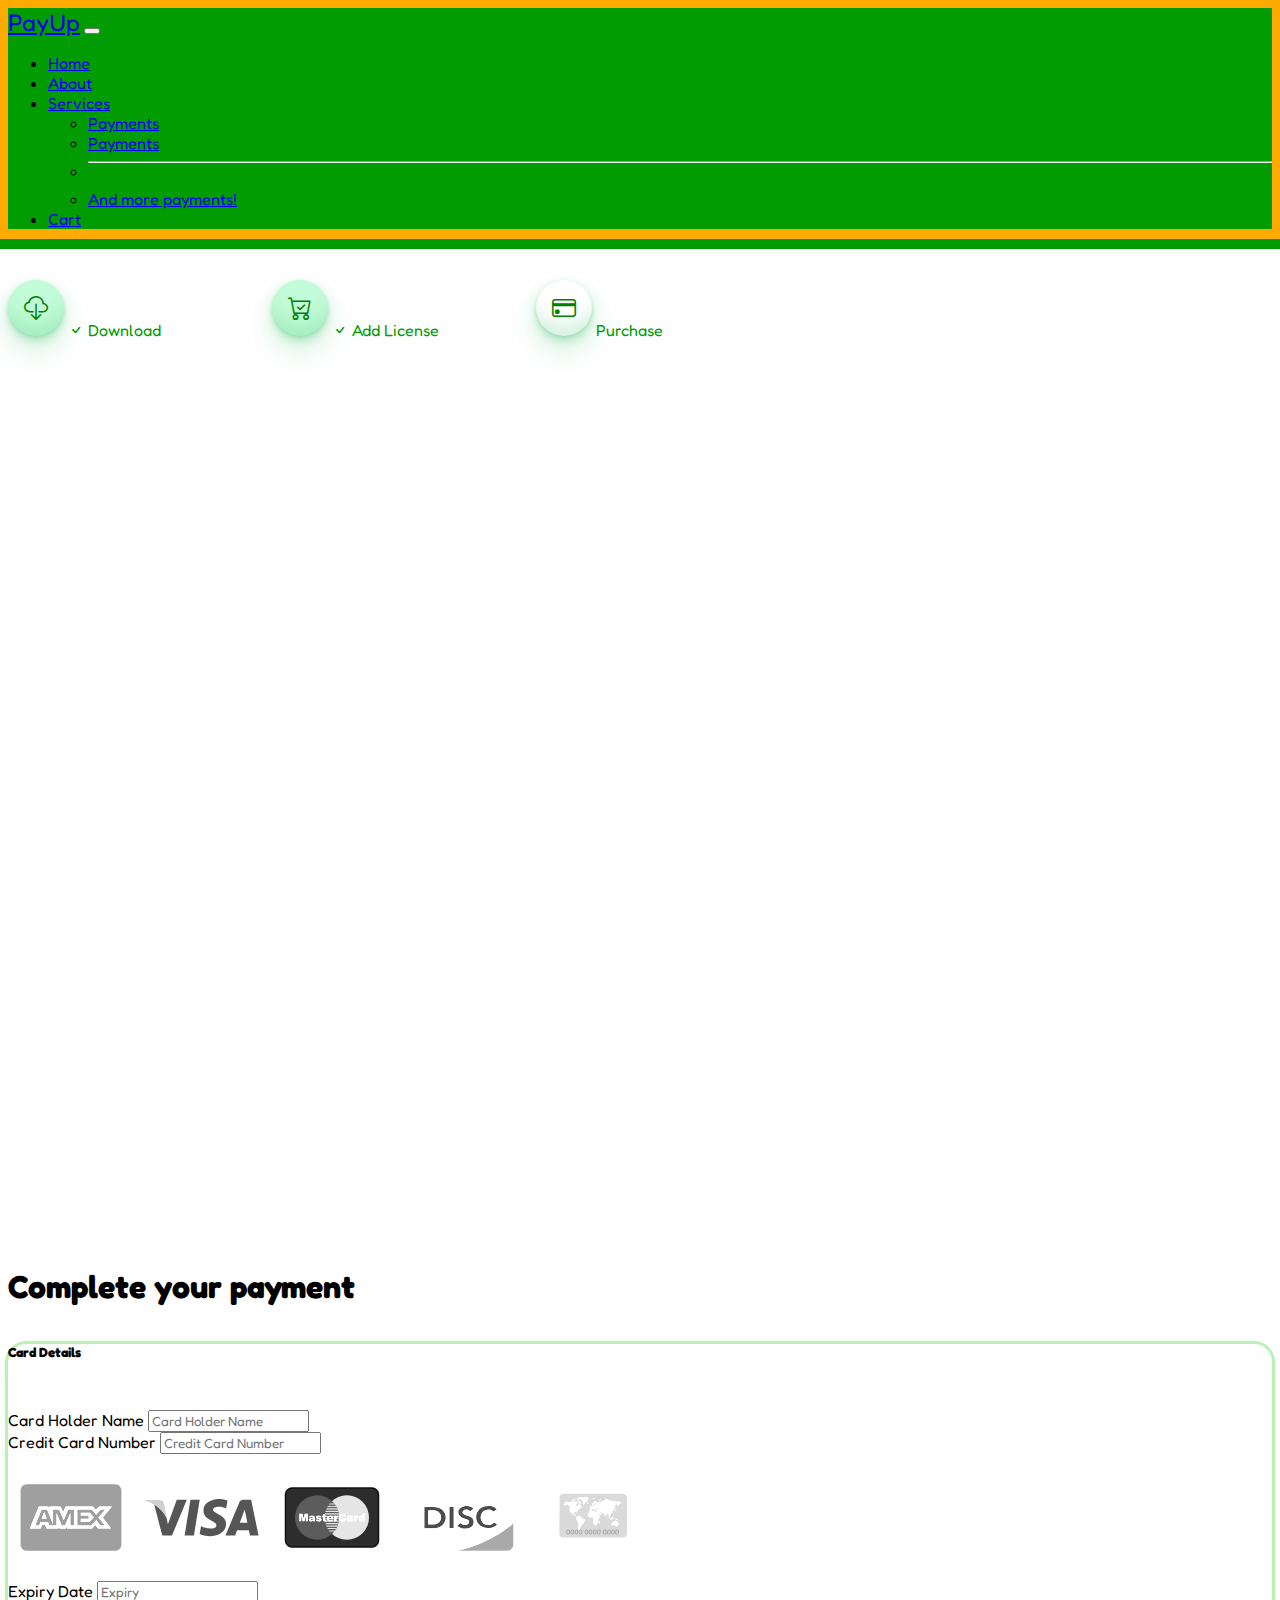
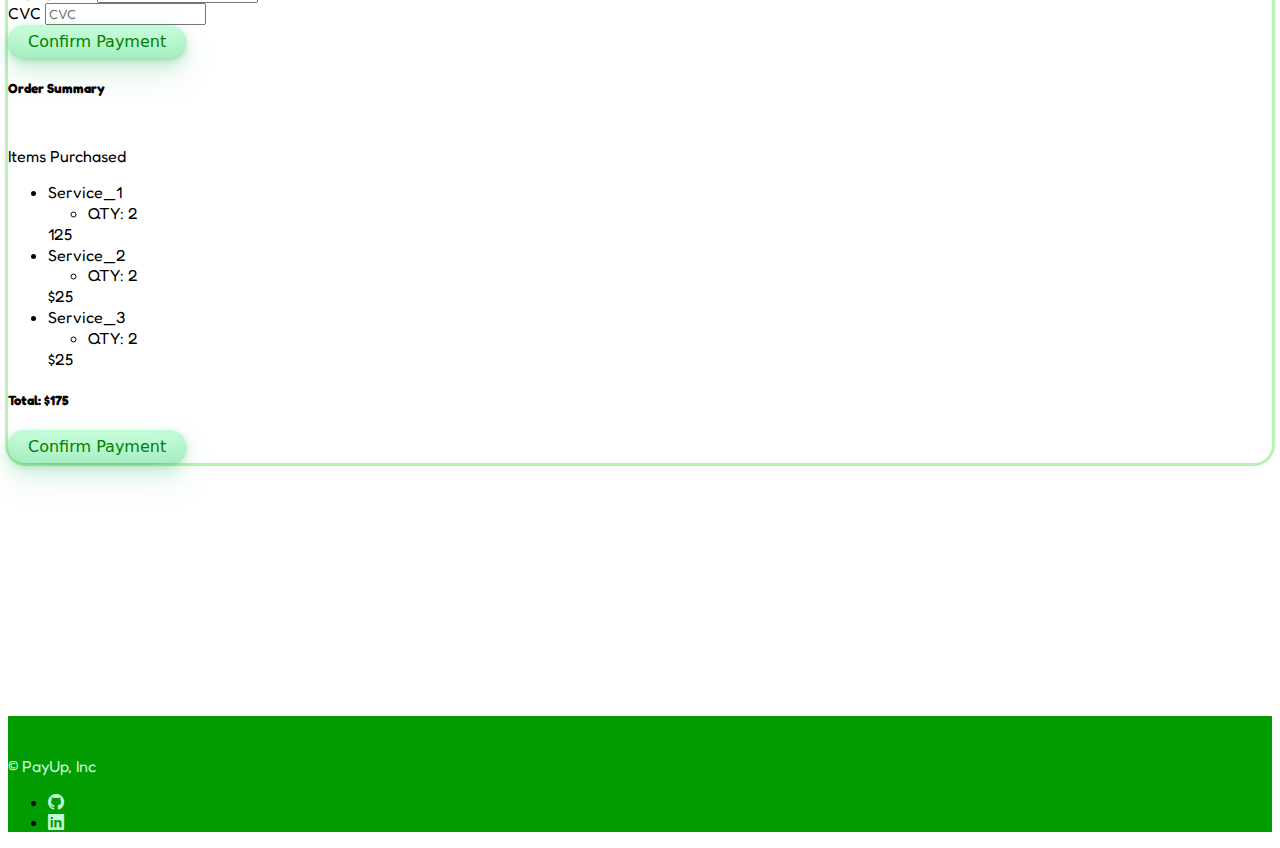
<file: DUI#2-Payment-Page/html/index.html>
<html lang="en">

<head>
    <meta charset="UTF-8">
    <meta http-equiv="X-UA-Compatible" content="IE=edge">
    <meta name="viewport" content="width=device-width, initial-scale=1.0">
    <link href='https://cdn.jsdelivr.net/npm/bootstrap@5.0.2/dist/css/bootstrap.min.css' rel='stylesheet'
        integrity='sha384-EVSTQN3/azprG1Anm3QDgpJLIm9Nao0Yz1ztcQTwFspd3yD65VohhpuuCOmLASjC' crossorigin='anonymous'>
    <script src='https://cdn.jsdelivr.net/npm/bootstrap@5.0.2/dist/js/bootstrap.bundle.min.js'
        integrity='sha384-MrcW6ZMFYlzcLA8Nl+NtUVF0sA7MsXsP1UyJoMp4YLEuNSfAP+JcXn/tWtIaxVXM'
        crossorigin='anonymous'></script>
    <link rel='preconnect' href='https://fonts.googleapis.com'>
    <link rel='preconnect' href='https://fonts.gstatic.com' crossorigin>
    <link rel="stylesheet" href="../css/styles.css">
    <link
        href="https://fonts.googleapis.com/css2?family=Abril+Fatface&family=Antonio:wght@100&family=Fredoka&family=Fredoka+One&family=Lobster+Two:wght@400;700&family=Nanum+Myeongjo&family=Oleo+Script&family=Oxygen:wght@300&family=Patrick+Hand&family=Righteous&family=Roboto:wght@300;400&family=Ubuntu:wght@400;700&display=swap"
        rel="stylesheet">

    <link rel="stylesheet" href="https://cdn.jsdelivr.net/npm/bootstrap-icons@1.3.0/font/bootstrap-icons.css">

    <title>Payment Page</title>
</head>

<body>

    <nav id="paymentNav" class='navbar navbar-expand-md navbar-dark'>
        <div class='container-fluid'>
            <a class='navbar-brand' id="navbarHead" href='#'>PayUp</a>
            <button class='navbar-toggler' type='button' data-bs-toggle='collapse'
                data-bs-target='#navbarSupportedContent' aria-controls='navbarSupportedContent' aria-expanded='false'
                aria-label='Toggle navigation'>
                <span class='navbar-toggler-icon'></span>
            </button>
            <div class='collapse navbar-collapse' id='navbarSupportedContent'>
                <!--This is where nav items are inserted  -->
                <ul class='navbar-nav me-auto mb-2 mb-lg-0'>
                    <li class='nav-item'>
                        <a class='nav-link active' aria-current='page' href='#'>Home</a>
                    </li>
                    <li class='nav-item'>
                        <a class='nav-link ' aria-current='page' href='#'>About</a>
                    </li>
                    <li class="nav-item dropdown">
                        <a class="nav-link dropdown-toggle" href="#" id="navbarDropdown" role="button"
                            data-bs-toggle="dropdown" aria-expanded="false">
                            Services
                        </a>
                        <ul class="dropdown-menu" aria-labelledby="navbarDropdown">
                            <li><a class="dropdown-item" href="#">Payments</a></li>
                            <li><a class="dropdown-item" href="#">Payments</a></li>
                            <li>
                                <hr class="dropdown-divider">
                            </li>
                            <li><a class="dropdown-item" href="#">And more payments!</a></li>
                        </ul>
                    </li>
                    <li class='nav-item'>
                        <a class='nav-link ' aria-current='page' href='#'>Cart</a>
                    </li>
                </ul>
            </div>
    </nav>
    <!-- Body -->
    <div class='container'>
        <div class='row'>
            <!-- Progress Bar -->
            <div class="col-12 mb-3 text-center d-none d-lg-block">
                <span class="icon-holder">
                    <i class="bi bi-cloud-download icon"></i>
                </span>
                <span class="loader text-start align-middle">
                    <i class="bi bi-check"></i>
                    Download
                </span>
                <span class="icon-holder">
                    <i class="bi bi-cart-check icon"></i>
                </span>
                <span class="loader text-start align-middle">
                    <i class="bi bi-check"></i>
                    Add License
                </span>
                <span id="purchase" class="icon-holder">
                    <i class="bi bi-credit-card icon"></i>
                </span>
                <span class="loader text-start align-middle">
                    Purchase
                </span>
            </div>
            <h1 class="page-header">Complete your payment</h1>
            <div class="col-md-3 d-none d-md-block">

            </div>
            <div class="col-md-6 p-4 payment-body">
                <!-- Payment Form -->
                <form action="submit" class="row">
                    <div class="col-lg-7 col-12 mb-4">
                        <!-- Card Details -->
                        <h5 class="payment-header">Card Details</h5>
                        <div class="row">


                            <div class="col-12 mb-3">
                                <label for="cname" class="form-label">Card Holder Name</label>
                                <input type="text" class="form-control" id="cname" placeholder="Card Holder Name">
                            </div>
                            <div class="col-12 mb-3">
                                <label for="#cc_number" class="form-label">Credit Card Number</label>
                                <input id="cc_number" type="text" maxlength="19" class="cc-number-input form-control"
                                    placeholder="Credit Card Number">
                                <div class="cc-types">
                                    <img class="cc-types__img cc-types__img--amex">
                                    <img class="cc-types__img cc-types__img--visa">
                                    <img class="cc-types__img cc-types__img--mastercard">
                                    <img class="cc-types__img cc-types__img--disc">
                                    <img class="cc-types__img cc-types__img--genric">
                                </div>
                            </div>
                            <div class="col-6">
                                <label for="expiry" class="fs-6">Expiry Date</label>
                                <input id="expiry" type="text" maxlength="5" class="cc-expiry-input form-control"
                                    placeholder="Expiry">
                            </div>
                            <div class="col-6">
                                <label for="cvc" class="fs-6">CVC</label>
                                <input id="cvc" type="text" maxlength="3" class="cc-cvc-input form-control"
                                    Placeholder="CVC">
                            </div>
                            <div class="col-12 mt-4 text-center d-md-none d-lg-block">
                                <!-- HTML !-->
                                <button class="button-33 mx-auto" role="button">Confirm Payment</button>
                            </div>


                        </div>
                    </div>

                    <!-- Order Summary -->
                    <div class="col-lg-5 col-12">

                        <div>


                            <h5 class="payment-header">Order Summary</h5>
                            <p>Items Purchased</p>

                            <ul class="product-list">
                                <li class="mb-2 d-flex justify-content-between">
                                    <span>
                                        Service_1
                                        <ul class="text-muted">
                                            <li class="text-muted">QTY: 2 </li>
                                        </ul>
                                    </span>
                                    <span>125</span>
                                </li>
                                <li class="mb-2 d-flex justify-content-between">
                                    <span>

                                        Service_2
                                        <ul class="text-muted">
                                            <li class="text-muted">QTY: 2 </li>
                                        </ul>
                                    </span>
                                    <span>$25</span>
                                </li>
                                <li class="mb-2 d-flex justify-content-between">
                                    <span>
                                        Service_3
                                        <ul class="text-muted">
                                            <li class="text-muted">QTY: 2</li>
                                        </ul>
                                    </span>
                                    <span>$25</span>
                                </li>
                            </ul>
                            <h5 class="d-flex justify-content-between">Total: <span class="">$175</span></h5>

                        </div>
                    </div>
                    <div class="col-12 mt-4 text-center d-block d-lg-none">
                        <!-- HTML !-->
                        <button class="button-33 mx-auto" role="button">Confirm Payment</button>
                    </div>

            </div>
        </div>
        <div class="col-md-3 d-none d-md-block"></div>
        </form>
    </div>
    <footer id="page-footer" class="d-flex flex-wrap justify-content-between align-items-center py-3 my-4 border-top">
        <div class="col-md-4 d-flex align-items-center">
          <a href="/" class="mb-3 me-2 mb-md-0 text-muted text-decoration-none lh-1">
            <svg class="bi" width="30" height="24"><use xlink:href="#bootstrap"></use></svg>
          </a>
          <p class="footer-txt">© PayUp, Inc</p>
          <!-- <p>Thanks to Kevin Murani, for publishing the code for their credit card mask!</p>
          <p><a targe="_blank" href="https://codepen.io/murani/pen/KyVbrp">Click Here</a></p> -->
        </div>
    
        <ul class="nav col-md-4 justify-content-end me-2 list-unstyled d-flex">
          <li class="ms-3"><a class="footer-icons" target="_blank" href="https://github.com/masterbatcoderman10/DailyUIChallenges"><i class="bi bi-github"></i></a></li>
          <li class="ms-3"><a class="footer-icons" href="#"><i class="bi bi-linkedin"></i></a></li>
        </ul>
      </footer>

    <script type="text/javascript" src="../js/script.js"></script>
</body>

</html>
</file>
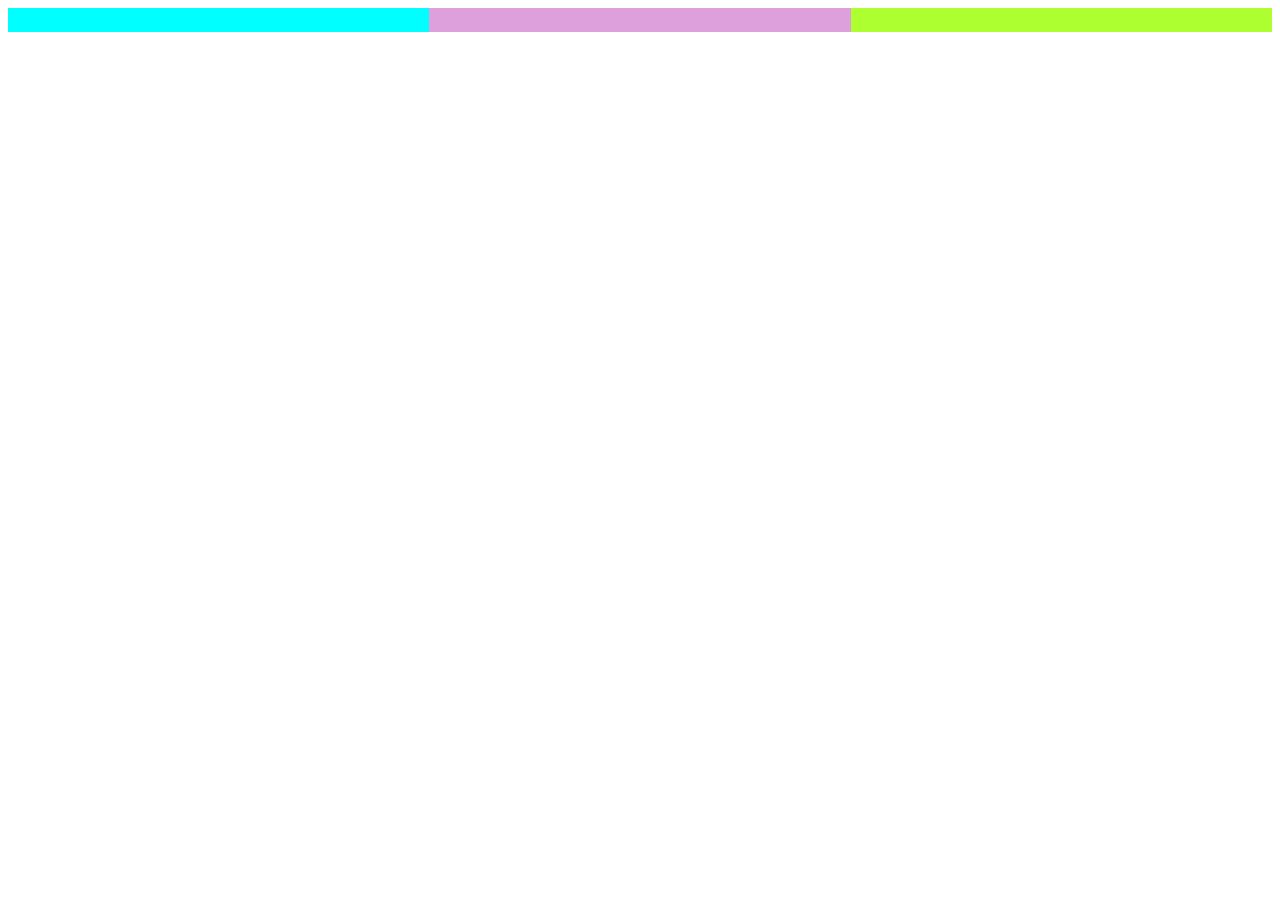
<file: flex/flex.html>
<html lang="en">
<head>
    <meta charset="UTF-8">
    <meta http-equiv="X-UA-Compatible" content="IE=edge">
    <meta name="viewport" content="width=device-width, initial-scale=1.0">
    <link rel="stylesheet" href="./flex.css">
    <title>Document</title>
</head>
<body>
    <div class="container">
        <div class="rest"></div>
        <div class="purple"></div>
        <div class="rest-2"></div>
    </div>
</body>
</html>
</file>
<file: DUI#2-Payment-Page/css/styles.css>
#paymentNav {
    background: #009C01;
    font-family: 'Fredoka', sans-serif;
    box-shadow: #FFAA00 0px 0px 0px 10px, #009C01 0px 0px 0px 20px;
    margin-bottom: 4%;
    
    
}



#navbarHead {
    font-family: 'Fredoka One', cursive;
    font-size: 24px;
}

* {
    font-family: 'Fredoka', cursive;
}

input:focus {
    border: 1px solid #009C01 !important;
    outline: none !important;
    box-shadow: rgba(24, 214, 3, 0.3) 0px 0px 0px 3px !important;
}

.page-header {
    margin: 5% 0 3%;
    font-family: 'Fredoka One', cursive;
}

.icon-holder {
    box-sizing: border-box;
    
    border-radius: 100%;
    width: 56px;
    height: 56px;
    display: inline-block;
    position: relative;
    box-shadow: rgba(44, 187, 99, .2) 0 -25px 18px -14px inset,rgba(44, 187, 99, .15) 0 1px 2px,rgba(44, 187, 99, .15) 0 2px 4px,rgba(44, 187, 99, .15) 0 4px 8px,rgba(44, 187, 99, .15) 0 8px 16px,rgba(44, 187, 99, .15) 0 16px 32px;
    background-color: #c2fbd7;
}

.icon {
    position: absolute;
    right: 28%;
    bottom: 28%;
    font-size: 24px;
    color: green;
}

.loader {
    width: 200px;
    height: 100%;  
    display: inline-block;
    color: #009C01;
}

.icon-holder:hover {
    box-shadow: rgba(44,187,99,.35) 0 -25px 18px -14px inset,rgba(44,187,99,.25) 0 1px 2px,rgba(44,187,99,.25) 0 2px 4px,rgba(44,187,99,.25) 0 4px 8px,rgba(44,187,99,.25) 0 8px 16px,rgba(44,187,99,.25) 0 16px 32px;
    transform: scale(1.05) rotate(-1deg);
  }

#purchase {
    background: white;
    /* border: 1px solid #009C01; */
}

.payment-body {
    
    box-shadow: rgba(24, 214, 3, 0.3) 0px 0px 0px 3px !important;
    border-radius: 2ch;
    margin-bottom: 20%;
}

.payment-header {
    font-family: "Fredoka One", cursive;
    margin-bottom: 4%;
}

.wrapper {
    margin-top: 3%;
}

.product-list {
    line-height: 1.3em;
}

.prices {
    text-decoration: none;
    list-style-type: none;
    
}

.price-listing {
    margin-bottom: 46px;
}



.cc-types__img {
	display: inline-block;
	
	width: 10%;
	vertical-align: middle;
	
	filter: sepia(.3) contrast(1.1) brightness(1.1) grayscale(1);
}

.cc-types__img--active {
	filter: none;
}

/* Card Filling Form */
#page-footer {
    background-color: #009C01;
    
}

.footer-icons {
    color: #c2fbd7;
}

.footer-icons:hover {
    color: #c2fbd7;
}

.footer-txt {
    color: #c2fbd7;
}




/* CSS For the button */
.button-33 {
  background-color: #c2fbd7;
  border-radius: 100px;
  box-shadow: rgba(44, 187, 99, .2) 0 -25px 18px -14px inset,rgba(44, 187, 99, .15) 0 1px 2px,rgba(44, 187, 99, .15) 0 2px 4px,rgba(44, 187, 99, .15) 0 4px 8px,rgba(44, 187, 99, .15) 0 8px 16px,rgba(44, 187, 99, .15) 0 16px 32px;
  color: green;
  cursor: pointer;
  display: inline-block;
  font-family: CerebriSans-Regular,-apple-system,system-ui,Roboto,sans-serif;
  padding: 7px 20px;
  text-align: center;
  text-decoration: none;
  transition: all 250ms;
  border: 0;
  font-size: 16px;
  user-select: none;
  -webkit-user-select: none;
  touch-action: manipulation;
}

.button-33:hover {
  box-shadow: rgba(44,187,99,.35) 0 -25px 18px -14px inset,rgba(44,187,99,.25) 0 1px 2px,rgba(44,187,99,.25) 0 2px 4px,rgba(44,187,99,.25) 0 4px 8px,rgba(44,187,99,.25) 0 8px 16px,rgba(44,187,99,.25) 0 16px 32px;
  transform: scale(1.05) rotate(-1deg);
}

.cc-types__img {


	content: url([data-uri]);
}

.cc-types__img--visa {
	content: url([data-uri]);
}

.cc-types__img--mastercard {
	content: url([data-uri]);
}

.cc-types__img--amex {
	content: url([data-uri])
}

.cc-types__img--disc {
	content: url([data-uri]);
}
</file>
<file: flex/flex.css>
.container {
    display: flex;
}

.purple {

    width: 100%;
    background-color: plum;
    height: 24px;
}

.rest {

    width: 100%;
    height: 24px;
    background-color: aqua;
}

.rest-2 {

    width: 100%;
    height: 24px;
    background-color: greenyellow;
}
</file>
